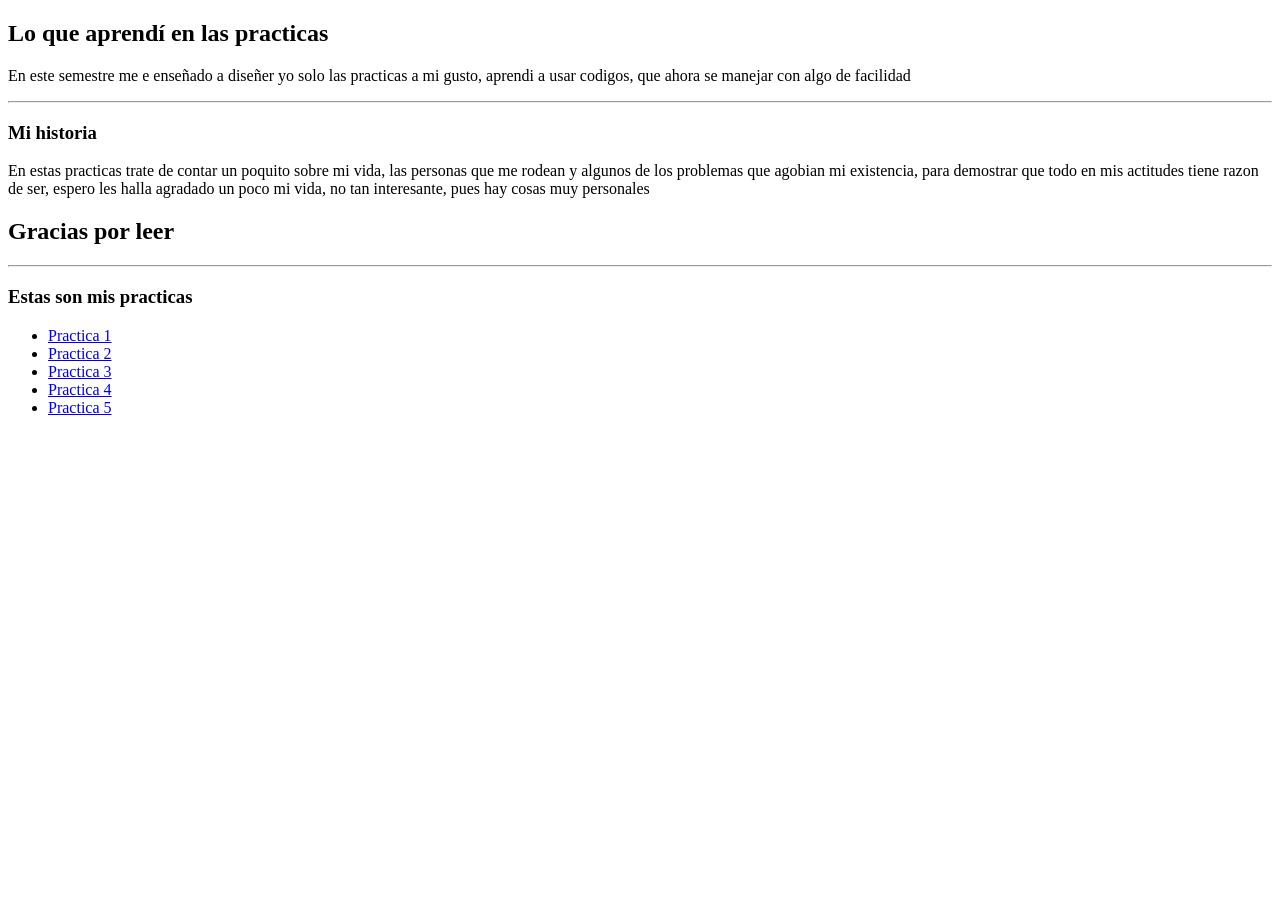
<file: index.html>
<!DOCTYPE html>
<html>
<head>
	<meta charset="utf-8">
	<meta name="viewport" content="width=device-width, initial-scale=1">
	<title>Index</title>
   </head>

   <body>
   <h2>Lo que aprendí en las practicas</h2>

   <p> En este semestre me e enseñado a diseñer yo solo las practicas a mi gusto, aprendi a usar codigos, que ahora se manejar con algo de facilidad</p>

   <hr>


   <h3>Mi historia</h3>

   <p>En estas practicas trate de contar un poquito sobre mi vida, las personas que me rodean y algunos de los problemas que agobian mi existencia, para demostrar que todo en mis actitudes tiene razon de ser, espero les halla agradado un poco mi vida, no tan interesante, pues hay cosas muy personales</p>

   <h2>Gracias por leer</h2>

<hr>

   <h3>Estas son mis practicas</h3>

<ul>
	<li> <a href="practica1/index.html.html">Practica 1</a></li>

   <li> <a href="practica2/index.html.html">Practica 2 </a></li>
   
   <li> <a href="practica3/index.html">Practica 3</a></li>

   <li><a href="practica4/index.html">Practica 4</a></li>

   <li><a href="practica5/index.html">Practica 5</a></li>



</ul>


</body>
</html>
</file>
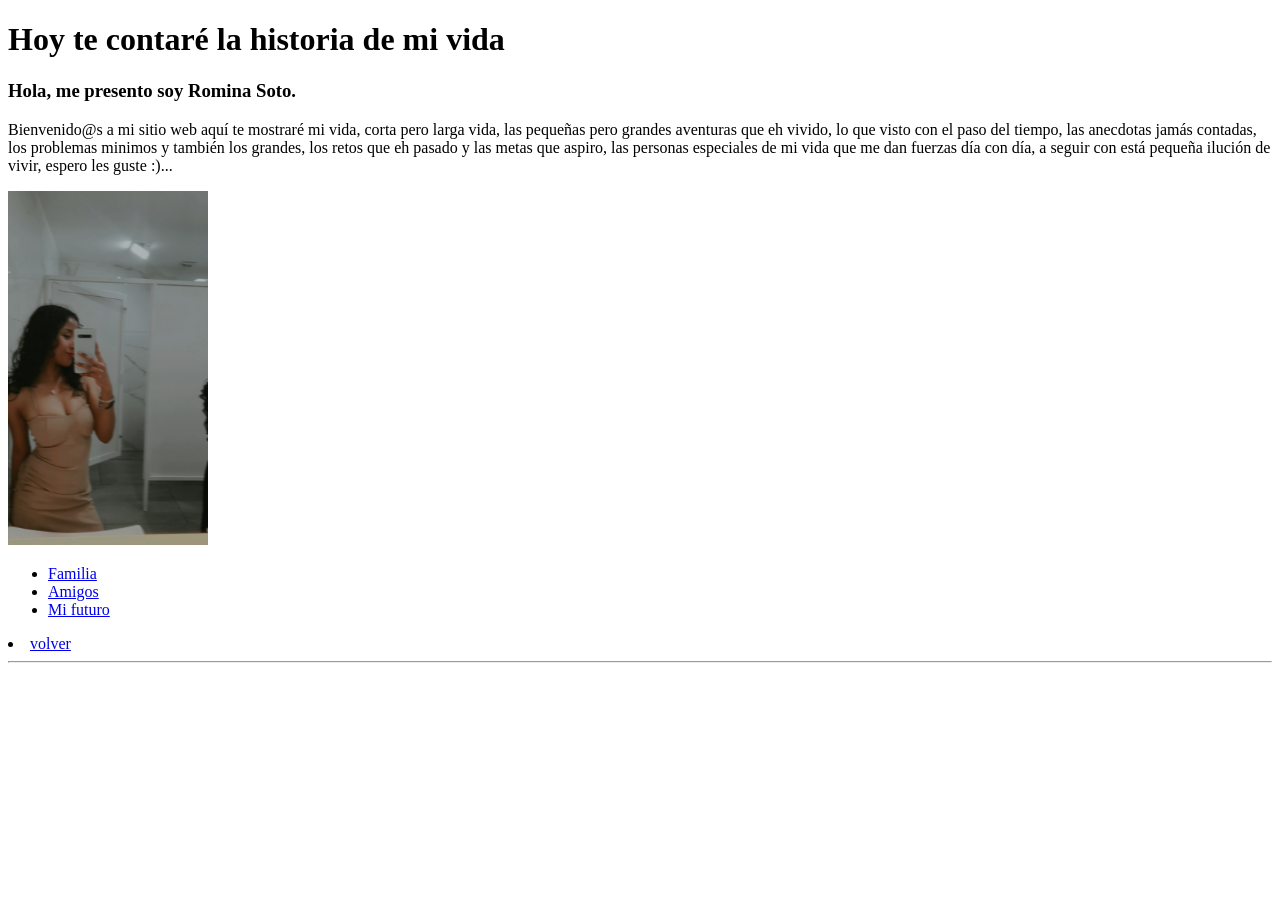
<file: practica3/index.html>
<!DOCTYPE html>
<html>
<head>
	<meta charset="utf-8">
	<meta name="viewport" content="width=device-width, initial-scale=1">
	<title>Mi vida</title>
</head>
<body> 

<h1>Hoy te contaré la historia de mi vida</h1>

    <h3>Hola, me presento soy Romina Soto.</h3>

   <p>Bienvenido@s a mi sitio web aquí te mostraré mi vida, corta pero larga vida, las pequeñas pero grandes aventuras que eh vivido, lo que visto con el paso del tiempo, las anecdotas jamás contadas, los problemas minimos y también los grandes, los retos que eh pasado y las metas que aspiro, las personas especiales de mi vida que me dan fuerzas día con día, a seguir con está pequeña ilución de vivir, espero les guste :)...
</p>  
  
   <img src="img/yo.jpg" width="200"> 

  <ul>
     <li> <a href="paginas/familia.html">Familia</a></li>
     <li> <a href="paginas/Amigos.html">Amigos</a></li>
     <li> <a href="paginas/Mi futuro.html">Mi futuro</a></li>

    
  </ul>
  <li><a href="../index.html"> volver</a></li>

   
   <hr>
  



</body>
</html>
</file>
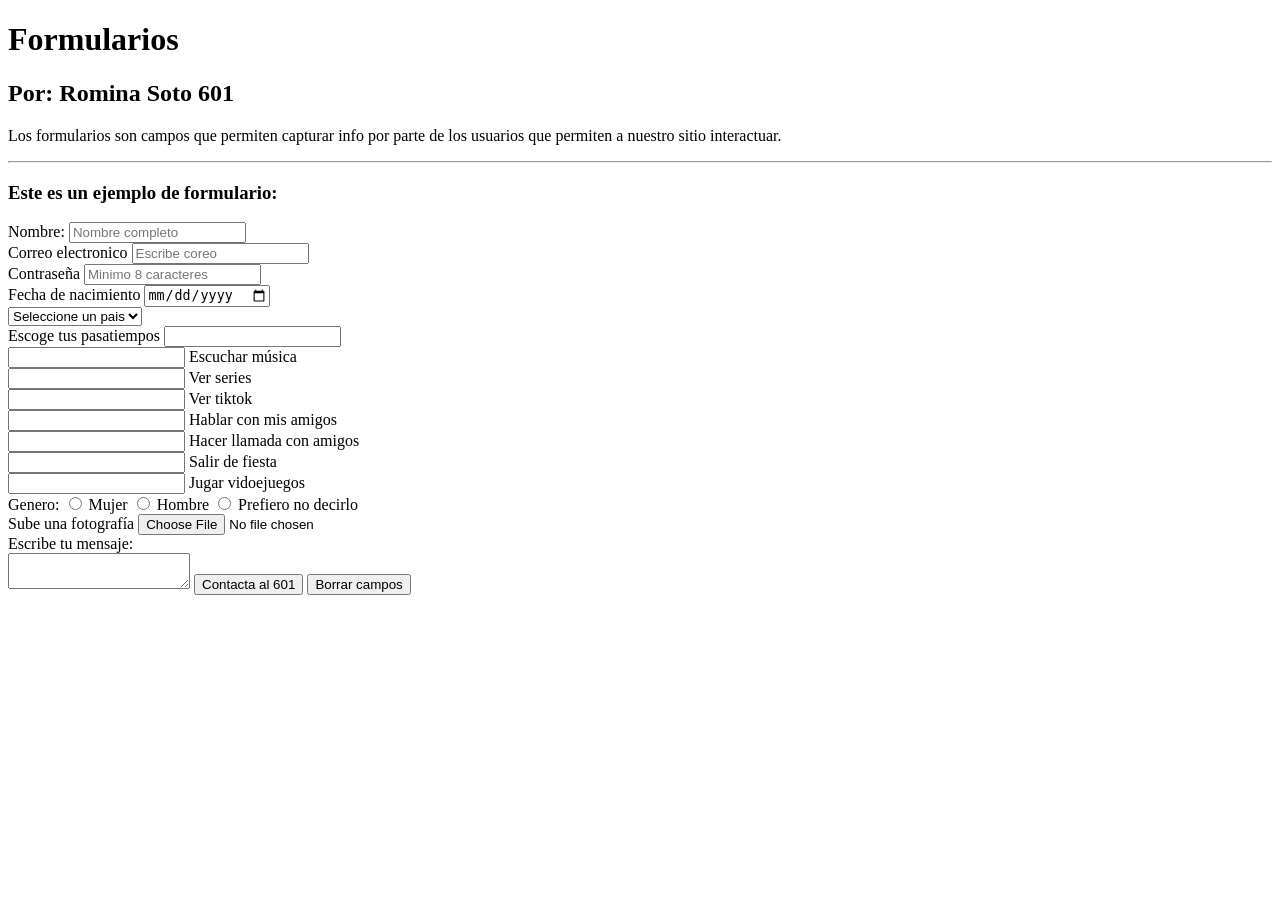
<file: practica4/index.html>
<!DOCTYPE html>
<html>
<head>
	<meta charset="utf-8">
	<meta name="viewport" content="width=device-width, initial-scale=1">
	<title>Formularios-Soto Romina 601</title>
</head>

<body>

<h1>Formularios</h1>
<h2>Por: Romina Soto 601</h2>

<p>Los formularios son campos que permiten capturar info por parte de los usuarios que permiten a nuestro sitio interactuar.</p>

  <hr>
  <h3>Este es un ejemplo de formulario: </h3>

  <form>
  	<label>Nombre:</label> 
    <input type="text" name="nombre" maxlength="100" placeholder="Nombre completo" required>


    <br>
    <label>Correo electronico</label>
    <input type="email" name="Correo" placeholder="Escribe coreo">
     <br>

      <label>Contraseña</label>
      <input type="password" name="pass" placeholder="Minimo 8 caracteres" minlength="8" required>
      <br>


   <label>Fecha de nacimiento</label>
   <input type="date" name="fecha" required>
   <br>
    
    <select>

      <option selected disabled> Seleccione un pais</option>
       <option> México </option>
       <option>Estados unidos</option>
       <option>España</option>
       <option>China</option>
       <option> Hong Kong</option>
       <option>Rusia</option>
       <option>Japón</option>
       <option>Perú</option>
       <option>Argentina</option>
       <option>Brasil</option>

    </select>
    
    <br>
    <label>Escoge tus pasatiempos</label> 
    <input type="checkboox" name="pasatiempos"> 
    <br>  

    <input type="checkboox" name="pasatiempos"> Escuchar música <br>

    <input type="checkboox" name="pasatiempos"> Ver series
    <br>

    <input type="checkboox" name="pasatiempos"> Ver tiktok
    <br>

    <input type="checkboox" name="pasatiempos"> Hablar con mis amigos
    <br>

    <input type="checkboox" name="pasatiempos"> Hacer llamada con amigos
    <br>

    <input type="checkboox" name="pasatiempos"> Salir de fiesta <br>

    <input type="checkboox" name="pasatiempos"> Jugar vidoejuegos
    <br>

    <label> Genero:</label>
    <input type="radio" name=""> Mujer
    <input type="radio" name=""> Hombre
    <input type="radio" name=""> Prefiero no decirlo

    <br>
    <label> Sube una fotografía </label>
    <input type="file" name="archivo" required>
    <br>

    <label>Escribe tu mensaje:</label>
    <br>
    <textarea placeholder="deja tu mensaje"> </textarea>



    <input type="submit" name="boton" value="Contacta al 601">
    
     <input type="reset" name="borrar" value="Borrar campos">


  </form>

</body>
</html>
</file>
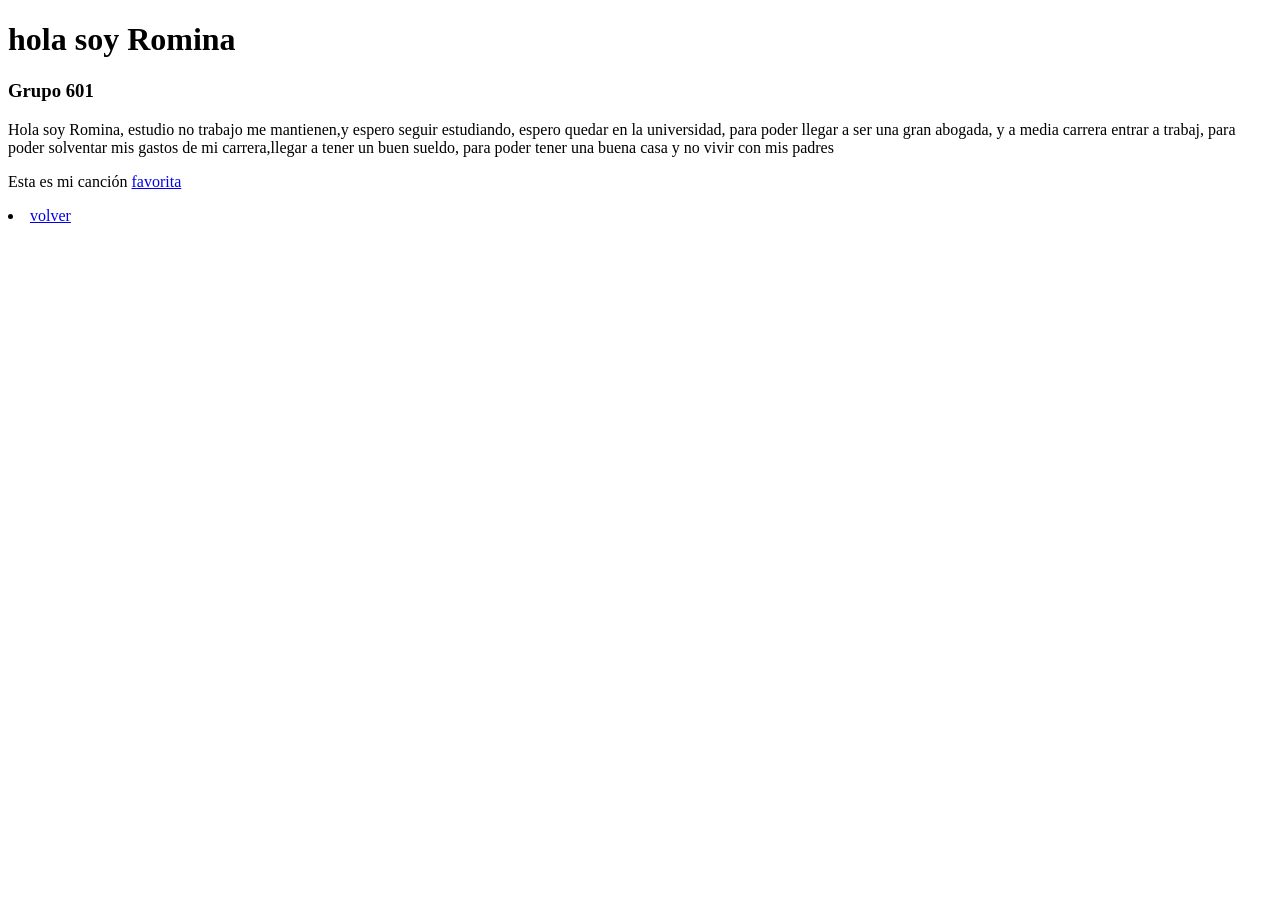
<file: practica1/index.html.html>
<!DOCTYPE html>
<html>
<head>
	<meta charset="utf-8">
	<meta name="viewport" content="width=device-width, initial-scale=1">
	<title>Practica 1 Romina Soto 601</title>
</head>
<body>

	<h1>hola soy Romina</h1>
	<h3>Grupo 601</h3>

	<p> Hola soy Romina, estudio no trabajo me mantienen,y espero seguir estudiando, espero quedar en la universidad, para poder llegar a ser una gran abogada, y a media carrera entrar a trabaj, para poder solventar mis gastos de mi carrera,llegar a tener un buen sueldo, para poder tener una buena casa y no vivir con mis padres</p>

    <p>Esta es mi canción <a href="https://youtu.be/1Kc2sZNyWT0?si=RXiItdBLFLE9dm_a">favorita
	 </a></p>

	 <li><a href="../index.html">volver</a></li>

</body>
</html>
</file>
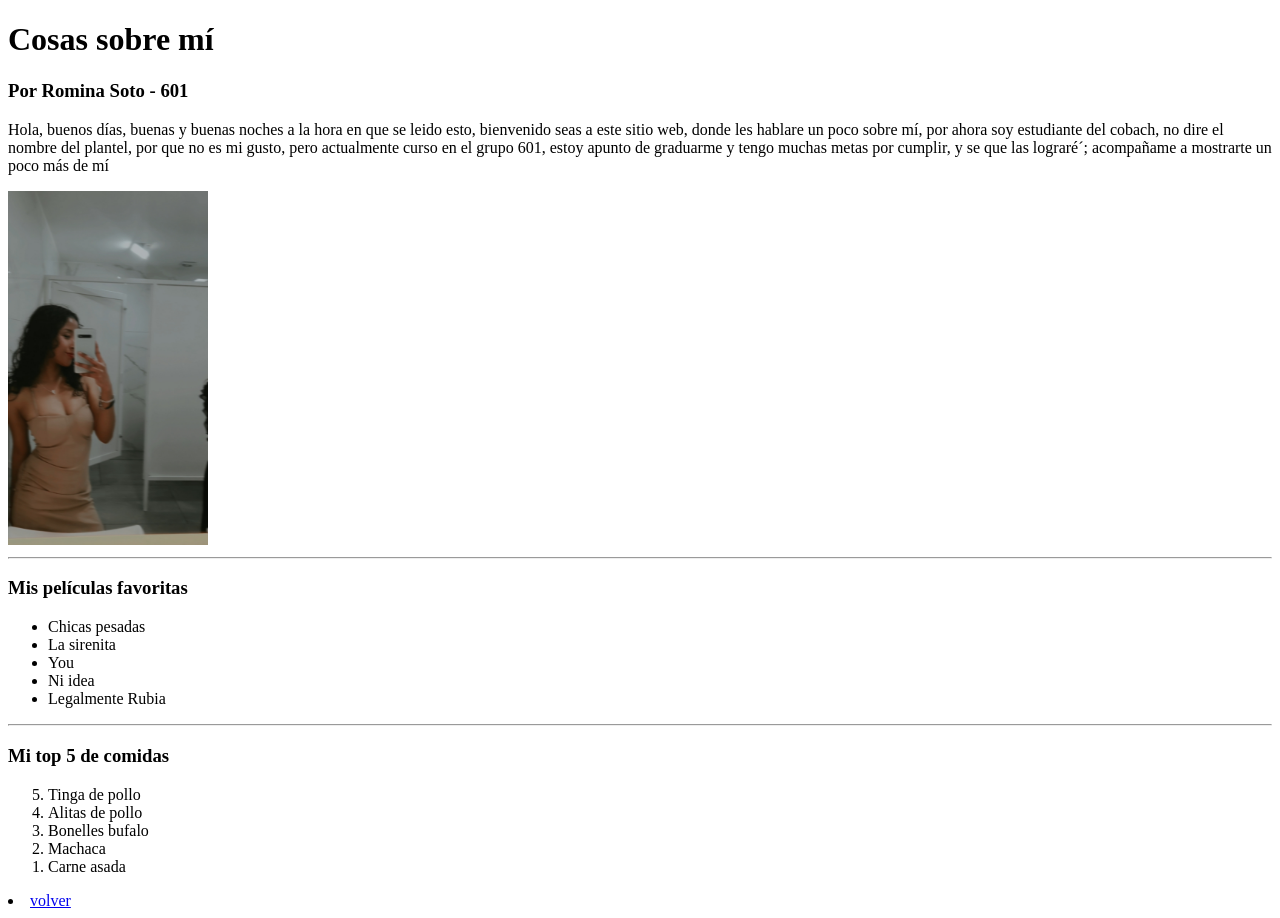
<file: practica2/index.html.html>
<!DOCTYPE html>
<html>
<head>
	<meta charset="utf-8">
	<meta name="viewport" content="width=device-width, initial-scale=1">
	<title>Cosas sobre mí</title>
</head>
<body>

	<h1>Cosas sobre mí</h1>
	<h3>Por Romina Soto - 601</h3>

	  <p>Hola, buenos días, buenas y buenas noches a la hora en que se leido esto, bienvenido seas a este sitio web, donde les hablare un poco sobre mí, por ahora soy estudiante del cobach, no dire el nombre del plantel, por que no es mi gusto, pero actualmente curso en el grupo 601, estoy apunto de graduarme y tengo muchas metas por cumplir, y se que las lograré´; acompañame a mostrarte un poco más de mí</p>

	    <img src="img/yo.jpg" width="200">	

	   <hr>

	    <h3>Mis películas favoritas</h3>

	   <ul>
	   	  <li>Chicas pesadas</li>
	   	  <li>La sirenita</li>
	   	  <li>You</li>
	   	  <li>Ni idea</li>
	   	  <li>Legalmente Rubia</li>

	   </ul>

	   <hr>
	   
	   <h3>Mi top 5 de comidas</h3>

	   <ol reversed>
	   	<li>Tinga de pollo</li>
	   	<li>Alitas de pollo</li>
	   	<li>Bonelles bufalo</li>
	   	<li>Machaca</li>
	   	<li>Carne asada</li>
	   </ol>

	   <li><a href="../index.html">volver</a></li>
</body>
</html>
</file>
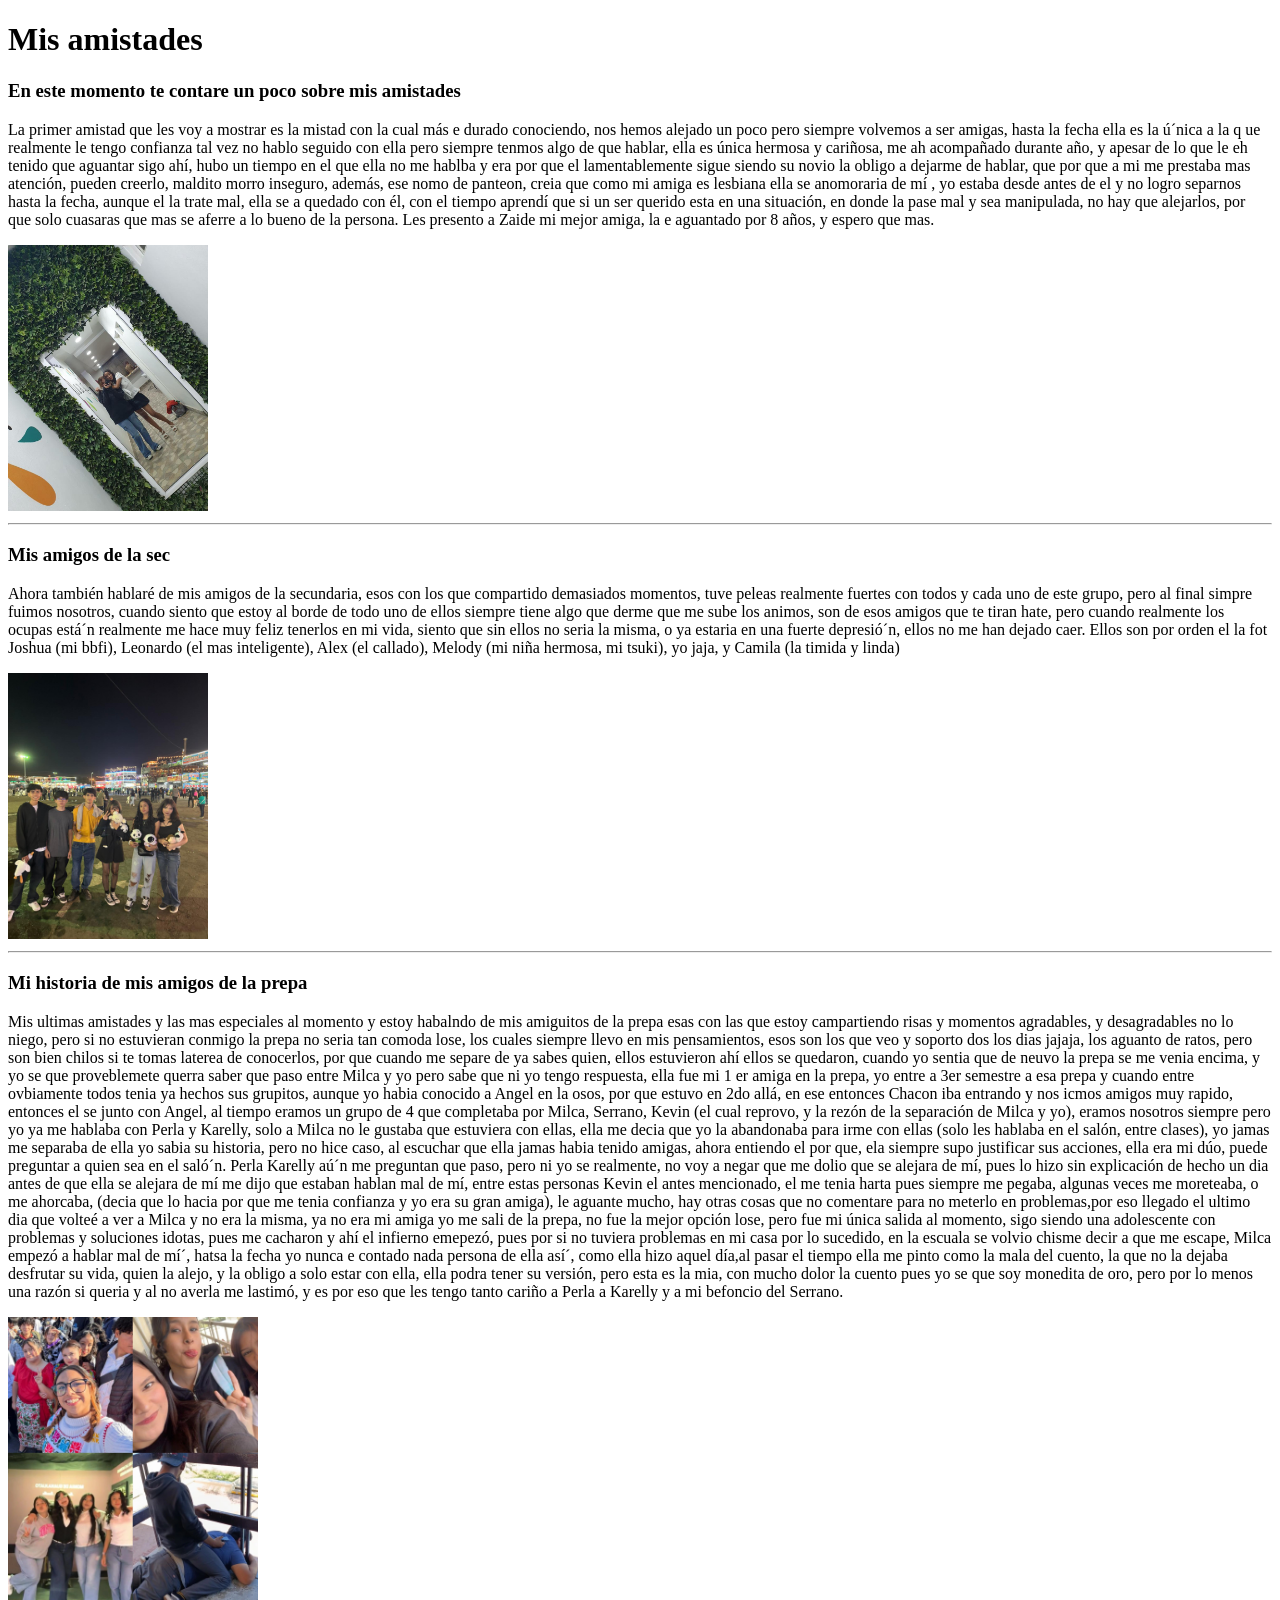
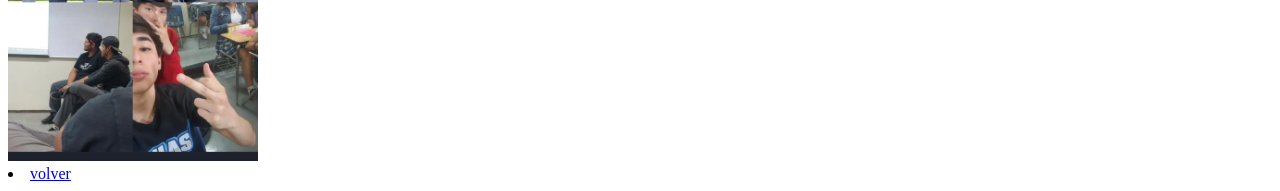
<file: practica3/paginas/Amigos.html>
<!DOCTYPE html>
<html>
<head>
	<meta charset="utf-8">
	<meta name="viewport" content="width=device-width, initial-scale=1">
	<title>Mis amigos</title>

</head>

<body>

	<h1>Mis amistades</h1>
    
     <h3>En este momento te contare un poco sobre mis amistades</h3>
     <p>La primer amistad que les voy a mostrar es la mistad con la cual más e durado conociendo, nos hemos alejado un poco pero siempre volvemos a ser amigas, hasta la fecha ella es la ú´nica a la q ue realmente le tengo confianza tal vez no hablo seguido con ella pero siempre tenmos algo de que hablar, ella es única hermosa y cariñosa, me ah acompañado durante año, y apesar de lo que le eh tenido que aguantar sigo ahí, hubo un tiempo en el que ella no me hablba y era por que el lamentablemente sigue siendo su novio la obligo a dejarme de hablar, que por que a mi me prestaba mas atención, pueden creerlo, maldito morro inseguro, además, ese nomo de panteon, creia que como mi amiga es lesbiana ella se anomoraria de mí , yo estaba desde antes de el y no logro separnos hasta la fecha, aunque el la trate mal, ella se a quedado con él, con el tiempo aprendí que si un ser querido esta en una situación, en donde la pase mal y sea manipulada, no hay que alejarlos, por que solo cuasaras que mas se aferre a lo bueno de la persona. 
     Les presento a Zaide mi mejor amiga, la e aguantado por 8 años, y espero que mas.</p>

     <img src="../img/zaide.jpg" width="200">

    <hr>

     <h3>Mis amigos de la sec</h3>

     <p>Ahora también hablaré de mis amigos de la secundaria, esos con los que compartido demasiados momentos, tuve peleas realmente fuertes con todos y cada uno de este grupo, pero al final simpre fuimos nosotros, cuando siento que estoy al borde de todo uno de ellos siempre tiene algo que derme que me sube los animos, son de esos amigos que te tiran hate, pero cuando realmente los ocupas está´n realmente me hace muy feliz tenerlos en mi vida, siento que sin ellos no seria la misma, o ya estaria en una fuerte depresió´n, ellos no me han dejado caer.
     
     Ellos son por orden el la fot Joshua (mi bbfi), Leonardo (el mas inteligente), Alex (el callado), Melody (mi niña hermosa, mi tsuki), yo jaja, y Camila (la timida y linda)</p>

     <img src="../img/amigos sec.jpg" width="200">

     <hr>

     <h3>Mi historia de mis amigos de la prepa</h3>

     <p>Mis ultimas amistades y las mas especiales al momento y estoy habalndo de mis amiguitos de la prepa esas con las que estoy campartiendo risas y momentos agradables, y desagradables no lo niego, pero si no estuvieran conmigo la prepa no seria tan comoda lose, los cuales siempre llevo en mis pensamientos, esos son los que veo y soporto dos los dias jajaja, los aguanto de ratos, pero son bien chilos si te tomas laterea de conocerlos, por que cuando me separe de ya sabes quien, ellos estuvieron ahí ellos se quedaron, cuando yo sentia que de neuvo la prepa se me venia encima, y yo se que proveblemete querra saber que paso entre Milca y yo pero sabe que ni yo tengo respuesta, ella fue mi 1 er amiga en la prepa, yo entre a 3er semestre a esa prepa y cuando entre ovbiamente todos tenia ya hechos sus grupitos, aunque yo habia conocido a Angel en la osos, por que estuvo en 2do allá, en ese entonces Chacon iba entrando y nos icmos amigos muy rapido, entonces el se junto con Angel, al tiempo eramos un grupo de 4 que completaba por Milca, Serrano, Kevin (el cual reprovo, y la rezón de la separación de Milca y yo), eramos nosotros siempre pero yo ya me hablaba con Perla y Karelly, solo a Milca no le gustaba que estuviera con ellas, ella me decia que yo la abandonaba para irme con ellas (solo les hablaba en el salón, entre clases), yo jamas me separaba de ella yo sabia su historia, pero no hice caso, al escuchar que ella jamas habia tenido amigas, ahora entiendo el por que, ela siempre supo justificar sus acciones, ella era mi dúo, puede preguntar a quien sea en el saló´n. Perla Karelly aú´n me preguntan que paso, pero ni yo se realmente, no voy a negar que me dolio que se alejara de mí, pues lo hizo sin explicación de hecho un dia antes de que ella se alejara de mí me dijo que estaban hablan mal de mí, entre estas personas Kevin el antes mencionado, el me tenia harta pues siempre me pegaba, algunas veces me moreteaba, o me ahorcaba, (decia que lo hacia por que me tenia confianza y yo era su gran amiga), le aguante mucho, hay otras cosas que no comentare para no meterlo en problemas,por eso llegado el ultimo dia que volteé a ver a Milca y no era la misma, ya no era mi amiga yo me sali de la prepa, no fue la mejor opción lose, pero fue mi única salida al momento, sigo siendo una adolescente con problemas y soluciones idotas, pues me cacharon y ahí el infierno emepezó, pues por si no tuviera problemas en mi casa por lo sucedido, en la escuala se volvio chisme decir a que me escape, Milca empezó a hablar mal de mí´,  hatsa la fecha yo nunca e contado nada persona de ella así´, como ella hizo aquel día,al pasar el tiempo ella me pinto como la mala del cuento, la que no la dejaba desfrutar su vida, quien la alejo, y la obligo a solo estar con ella, ella podra tener su versión, pero esta es la mia, con mucho dolor la cuento pues yo se que soy monedita de oro, pero por lo menos una razón si queria y al no averla me lastimó, y es por eso que les tengo tanto cariño a Perla a Karelly y a mi befoncio del Serrano. </p>

    <img src="../img/prepa.jpg" width="250">
    

    <li> <a href="../index.html">volver</a></li>


</body>
</html>
</file>
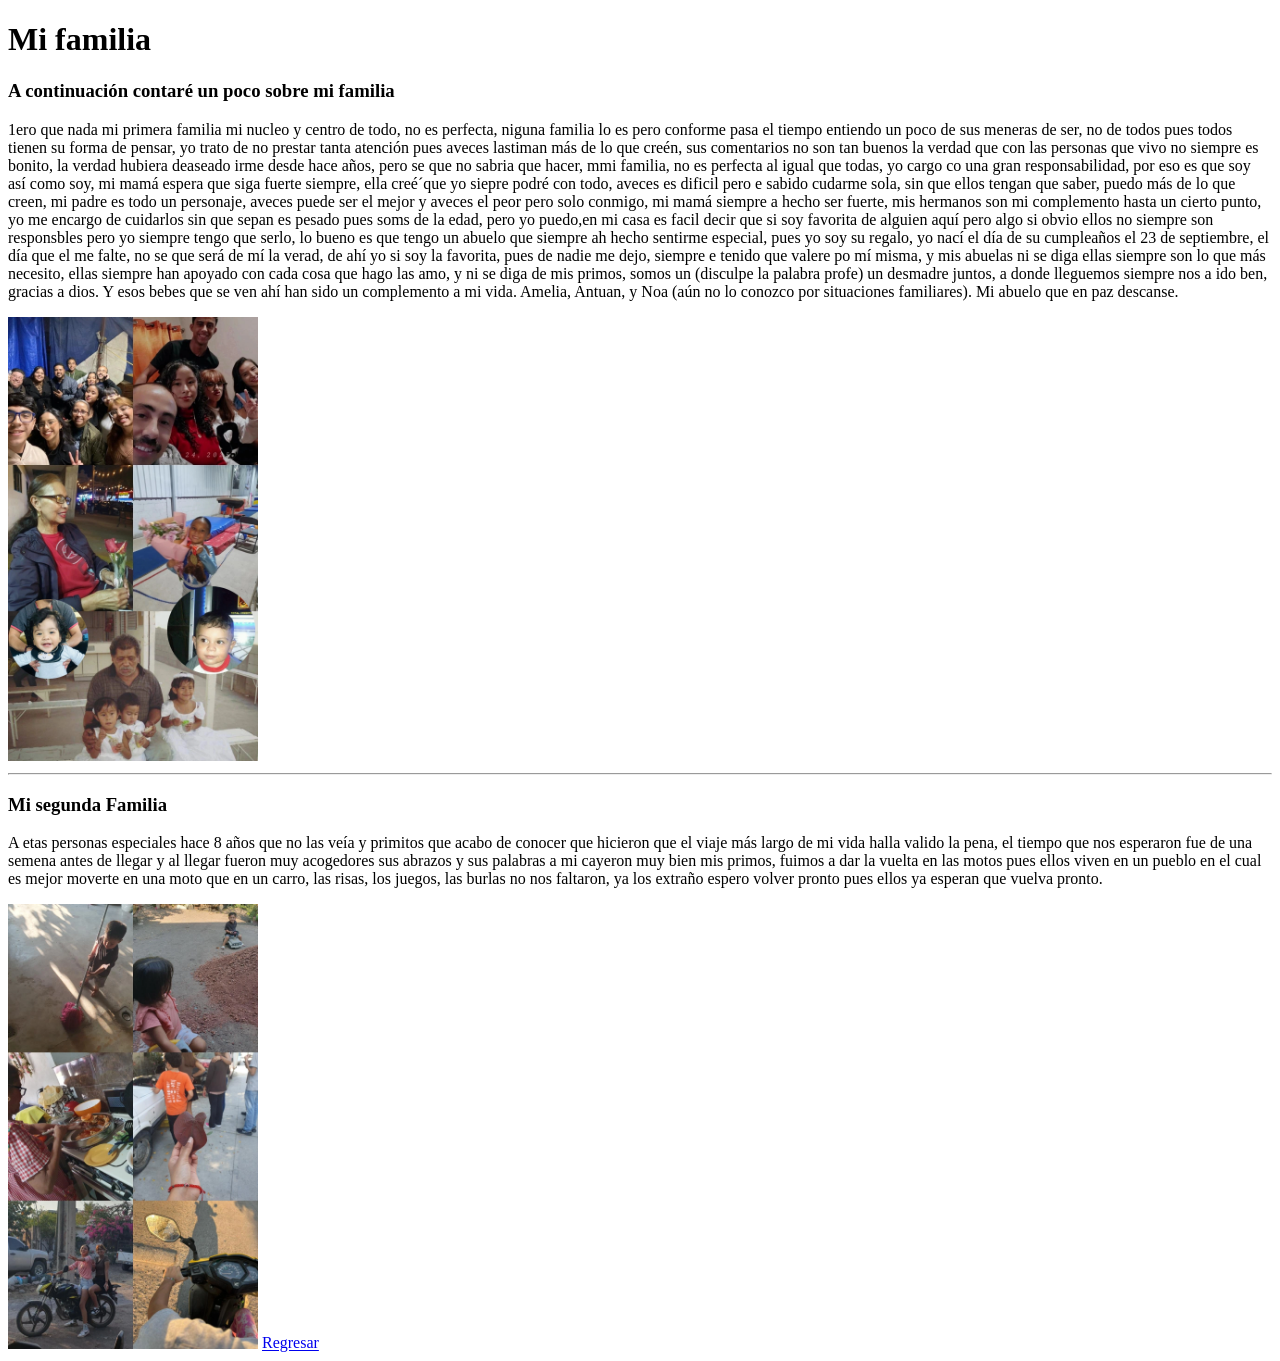
<file: practica3/paginas/familia.html>
<!DOCTYPE html>
<html>
<head>
	<meta charset="utf-8">
	<meta name="viewport" content="width=device-width, initial-scale=1">
	<title>Familia</title>

</head>
<body>

<h1>Mi familia </h1>
<h3>A continuación contaré un poco sobre mi familia</h3>

<p>1ero que nada mi primera familia mi nucleo y centro de todo, no es perfecta, niguna familia lo es pero conforme pasa el tiempo entiendo un poco de sus meneras de ser, no de todos pues todos tienen su forma de pensar, yo trato de no prestar tanta atención pues aveces lastiman más de lo que creén, sus comentarios no son tan buenos la verdad que con las personas que vivo no siempre es bonito, la verdad hubiera deaseado irme desde hace años, pero se que no sabria que hacer, mmi familia, no es perfecta al igual que todas, yo cargo co una gran responsabilidad, por eso es que soy así como soy, mi mamá espera que siga fuerte siempre, ella creé´que yo siepre podré con todo, aveces es dificil pero e sabido cudarme sola, sin que ellos tengan que saber, puedo más de lo que creen, mi padre es todo un personaje, aveces puede ser el mejor y aveces el peor pero solo conmigo, mi mamá siempre a hecho ser fuerte, mis hermanos son mi complemento hasta un cierto punto, yo me encargo de cuidarlos sin que sepan es pesado pues soms de la edad, pero yo puedo,en mi casa es facil decir que si soy favorita de alguien aquí pero algo si obvio ellos no siempre son responsbles pero yo siempre tengo que serlo, lo bueno es que tengo un abuelo que siempre ah hecho sentirme especial, pues yo soy su regalo, yo nací el día de su cumpleaños el 23 de septiembre, el día que el me falte, no se que será de mí la verad, de ahí yo si soy la favorita, pues de nadie me dejo, siempre e tenido que valere po mí misma, y mis abuelas ni se diga ellas siempre son lo que más necesito, ellas siempre han apoyado con cada cosa que hago las amo, y ni se diga de mis primos, somos un (disculpe la palabra profe) un desmadre juntos, a donde lleguemos siempre nos a ido ben, gracias a dios.
Y esos bebes que se ven ahí han sido un complemento a mi vida. Amelia, Antuan, y Noa (aún no lo conozco por situaciones familiares). Mi abuelo que en paz descanse.</p>


  <img src="../img/mi familia.jpg" width="250">

  <hr>

  <h3>Mi segunda Familia</h3>
 
 <p>A etas personas especiales hace 8 años que no las veía y primitos que acabo de conocer que hicieron que el viaje más largo de mi vida halla valido la pena, el tiempo que nos esperaron fue de una semena antes de llegar y al llegar fueron muy acogedores sus abrazos y sus palabras a mi cayeron muy bien mis primos, fuimos a dar la vuelta en las motos pues ellos viven en un pueblo en el cual es mejor moverte en una moto que en un carro, las risas, los juegos, las burlas no nos faltaron, ya los extraño espero volver pronto pues ellos ya esperan que vuelva pronto.</p>

 <img src="../img/mi fam2.jpg" width="250">

<a href="../index.html"> Regresar</a>

</body>
</html>
</file>
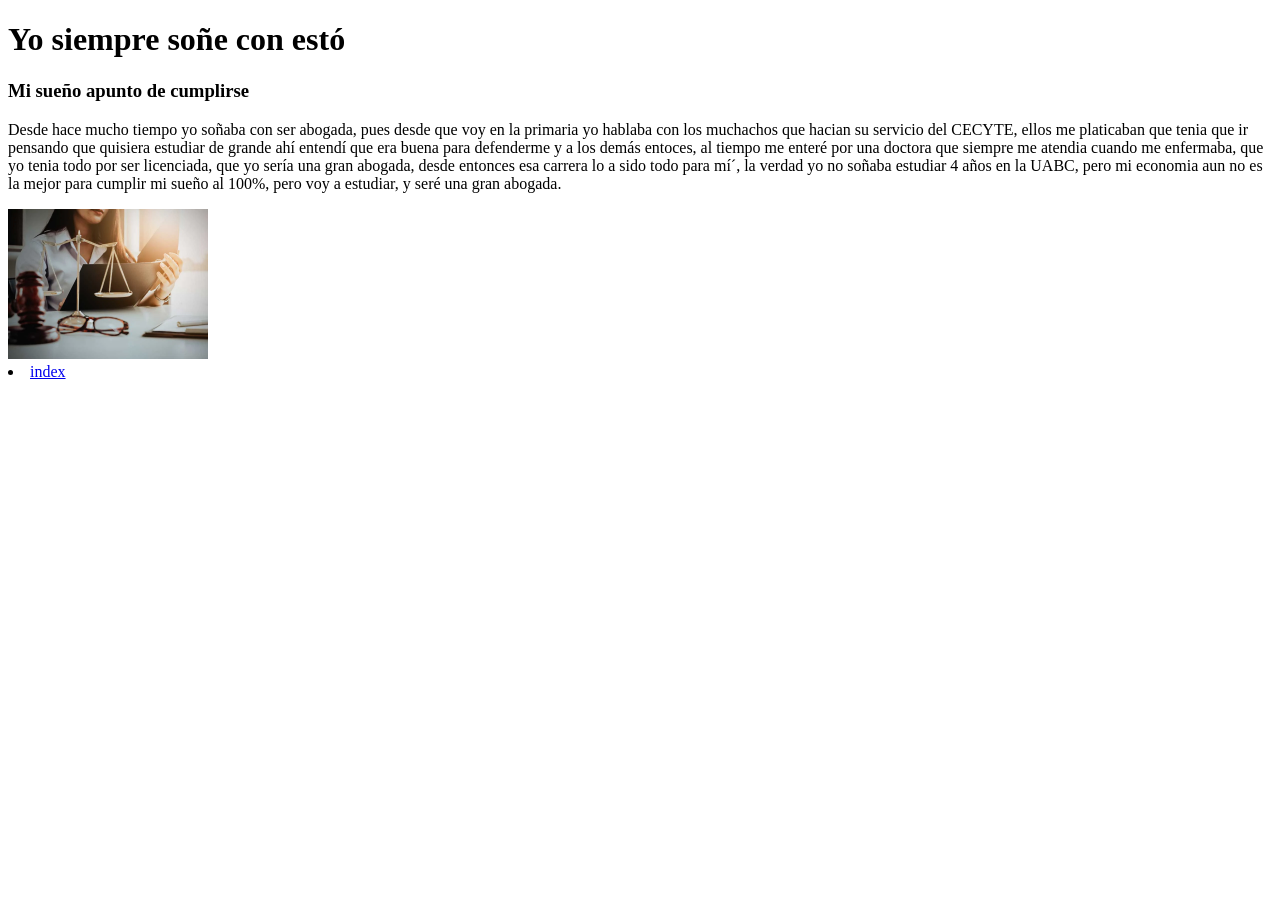
<file: practica3/paginas/Mi futuro.html>
<!DOCTYPE html>
  	<html>
  	<head>
  		<meta charset="utf-8">
  		<meta name="viewport" content="width=device-width, initial-scale=1">
  		<title>Mi futuro</title>
  	
  	</head>
  	      
  	<body>
     
     <h1> Yo siempre soñe con estó </h1>
     
       <h3>Mi sueño apunto de cumplirse</h3>
      

       <p>Desde hace mucho tiempo yo soñaba con ser abogada, pues desde que voy en la primaria yo hablaba con los muchachos que hacian su servicio del CECYTE, ellos me platicaban que tenia que ir pensando que quisiera estudiar de grande ahí entendí que era buena para defenderme y a los demás entoces, al tiempo me enteré por una doctora que siempre me atendia cuando me enfermaba, que yo tenia todo por ser licenciada, que yo sería una gran abogada, desde entonces esa carrera lo a sido todo para mí´, la verdad yo no soñaba estudiar 4 años en la UABC, pero mi economia aun no es la mejor para cumplir mi sueño al 100%, pero voy a estudiar, y seré una gran abogada.</p>

        <img src="../img/abogada.jpg" width="200">

        <li><a href="../index.html">index
    </a></li>


  	</body>
  	</html>
</file>
